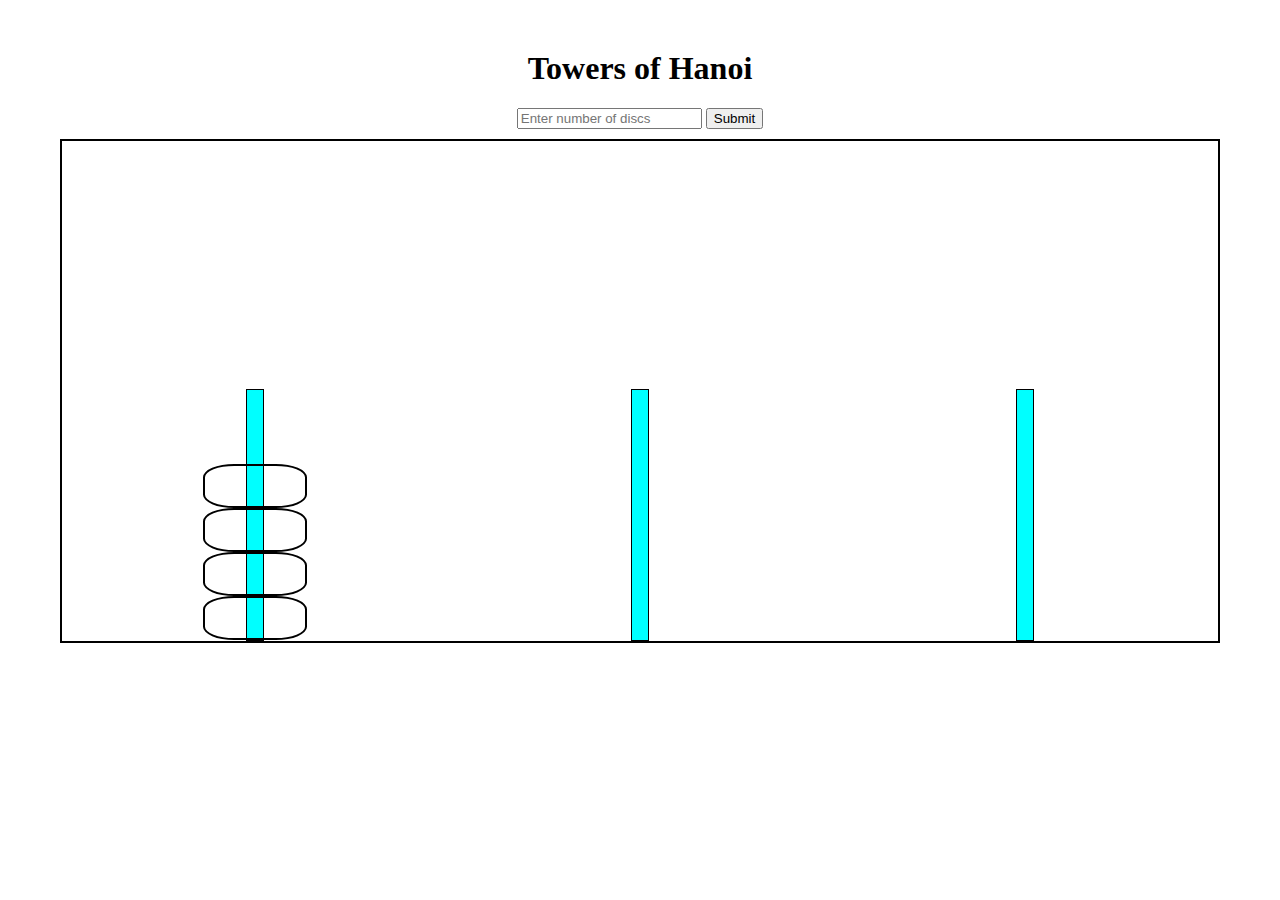
<file: index.html>
<!DOCTYPE html>
<html lang="en">
<head>
    <meta charset="UTF-8">
    <meta name="viewport" content="width=device-width, initial-scale=1.0">
    <title>Towers of hanoi</title>
    <link rel="stylesheet" href="style.css">
</head>
<body>
    <h1>Towers of Hanoi</h1>
    <form action="">
        <input type="number" placeholder="Enter number of discs" id="discNum">
        <button type="submit" onclick="display()">Submit</button>
    </form>
    <div class="container-tower">
        
        <div class="towers">
            <div class="discs"></div>
            <div class="discs"></div>
            <div class="discs"></div>
            <div class="discs"></div>
        </div>
        <div class="towers"></div>
        <div class="towers"></div>
    </div>
    <script src="script.js"></script>
</body>
</html>
</file>
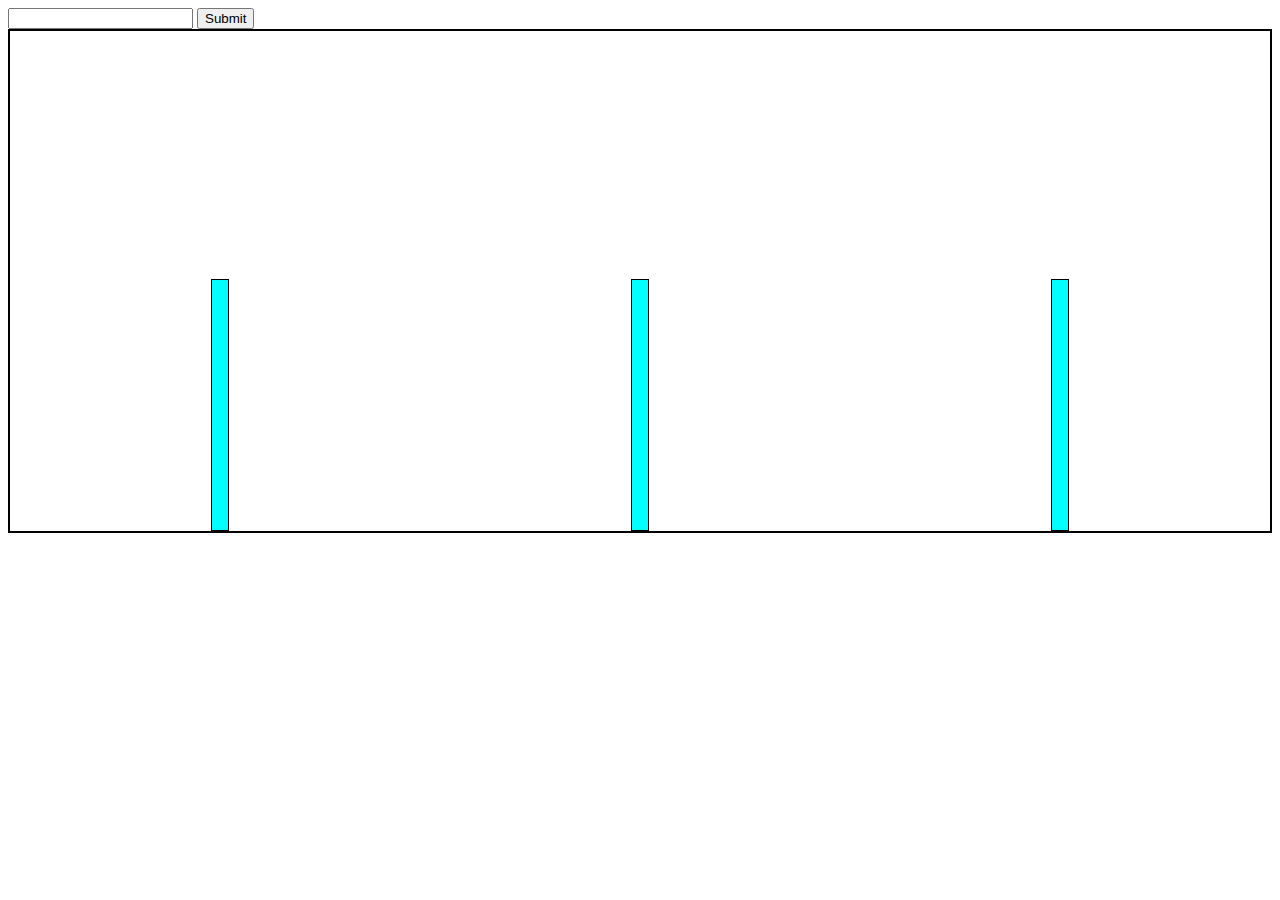
<file: Towers of hanoi/index.html>
<!DOCTYPE html>
<html lang="en">
<head>
    <meta charset="UTF-8">
    <meta name="viewport" content="width=device-width, initial-scale=1.0">
    <title>Towers of hanoi</title>
    <link rel="stylesheet" href="style.css">
</head>
<body>
    <form action="">
        <input type="number">
        <button type="submit" onclick="display()">Submit</button>
    </form>
    <div class="container-tower">
        <div class="towers"></div>
        <div class="towers"></div>
        <div class="towers"></div>
    </div>
    <script src="script.js"></script>
</body>
</html>
</file>
<file: style.css>
body{
    margin:50px;
}
h1{
    text-align: center;
}
form{
    text-align: center;
}
.container-tower{
    display: flex; 
    flex-direction: row;
    align-items: flex-end;
    border: 2px solid black;
    min-height: 500px;
    justify-content: space-around;
    margin: 10px;
}
.towers{
    width : 1em;
    height: 250px;
    border: 1px solid black;
    background-color: aqua;
    justify-content: flex-start;
    display:flex;
    flex-direction: column-reverse;
    align-items: center;
    position:relative;
}

.discs{
    border: 2px solid black;
    width:100px;
    height:40px;
    border-radius: 30%;
    flex-shrink: 0;
    margin-bottom: 0px;
}
</file>
<file: Towers of hanoi/style.css>
.container-tower{
   display: flex; 
    flex-direction: row;
    align-items: flex-end;
    border: 2px solid black;
    min-height: 500px;
    justify-content: space-around;
}
.towers{
    width : 1em;
    height: 250px;
    border: 1px solid black;
    background-color: aqua;
}
</file>
